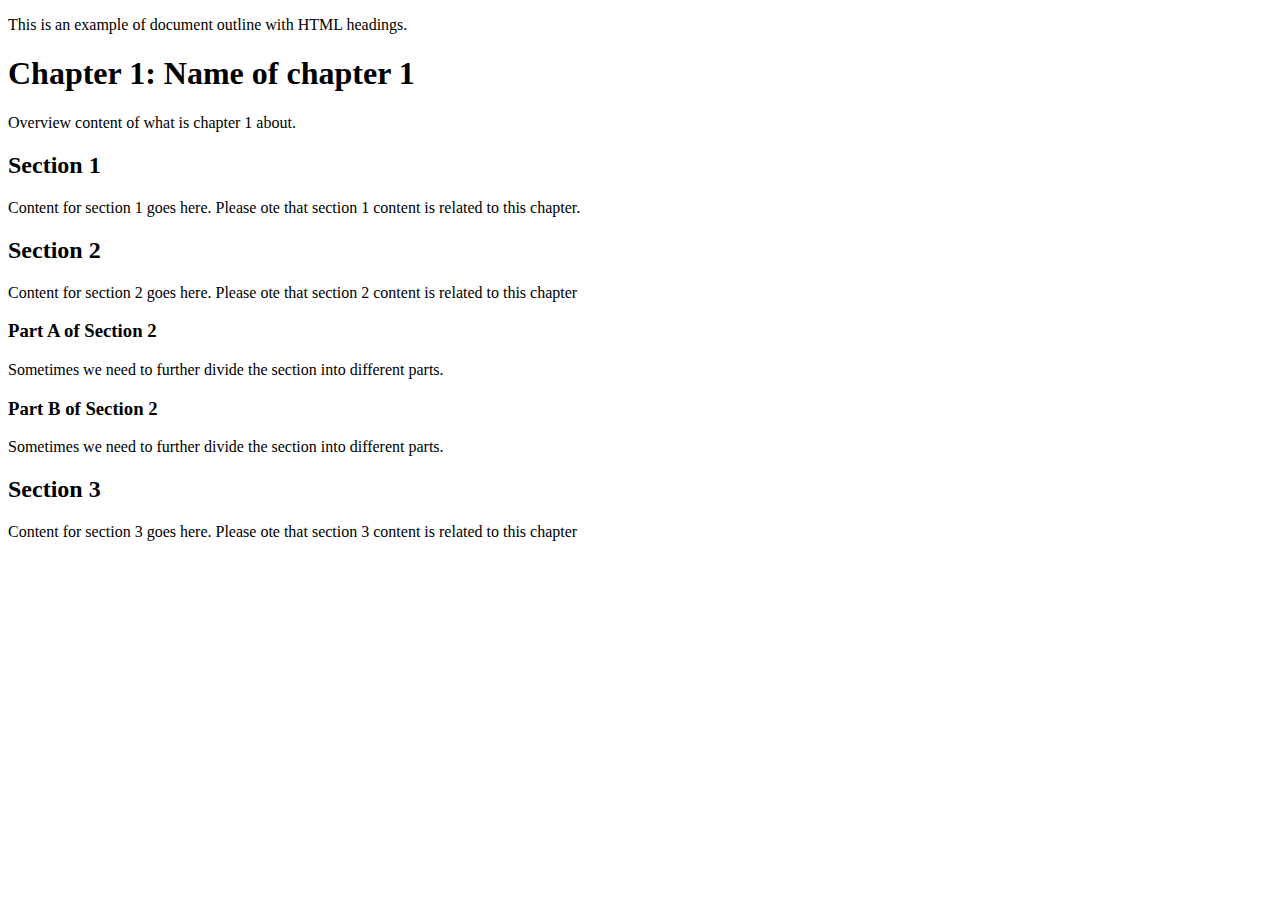
<file: chapter-2-content-strategy/content-outline/index.html>
<!DOCTYPE html>
<html lang='en'>
<head>
  <meta charset='utf-8'>
  <title>Content Outline</title>
</head>
<body>
<p>This is an example of document outline with HTML headings.</p>
<article>
  <h1>Chapter 1: Name of chapter 1</h1>
  <p>Overview content of what is chapter 1 about.</p>

  <h2>Section 1</h2>
  <p>Content for section 1 goes here. Please ote that section 1 content is related to this chapter.</p>

  <h2>Section 2</h2>
  <p>Content for section 2 goes here. Please ote that section 2 content is related to this chapter</p>

  <h3>Part A of Section 2</h3>
  <p>Sometimes we need to further divide the section into different parts.</p>

  <h3>Part B of Section 2</h3>
  <p>Sometimes we need to further divide the section into different parts.</p>

  <h2>Section 3</h2>
  <p>Content for section 3 goes here. Please ote that section 3 content is related to this chapter</p>
</article>
</body>
</html>
</file>
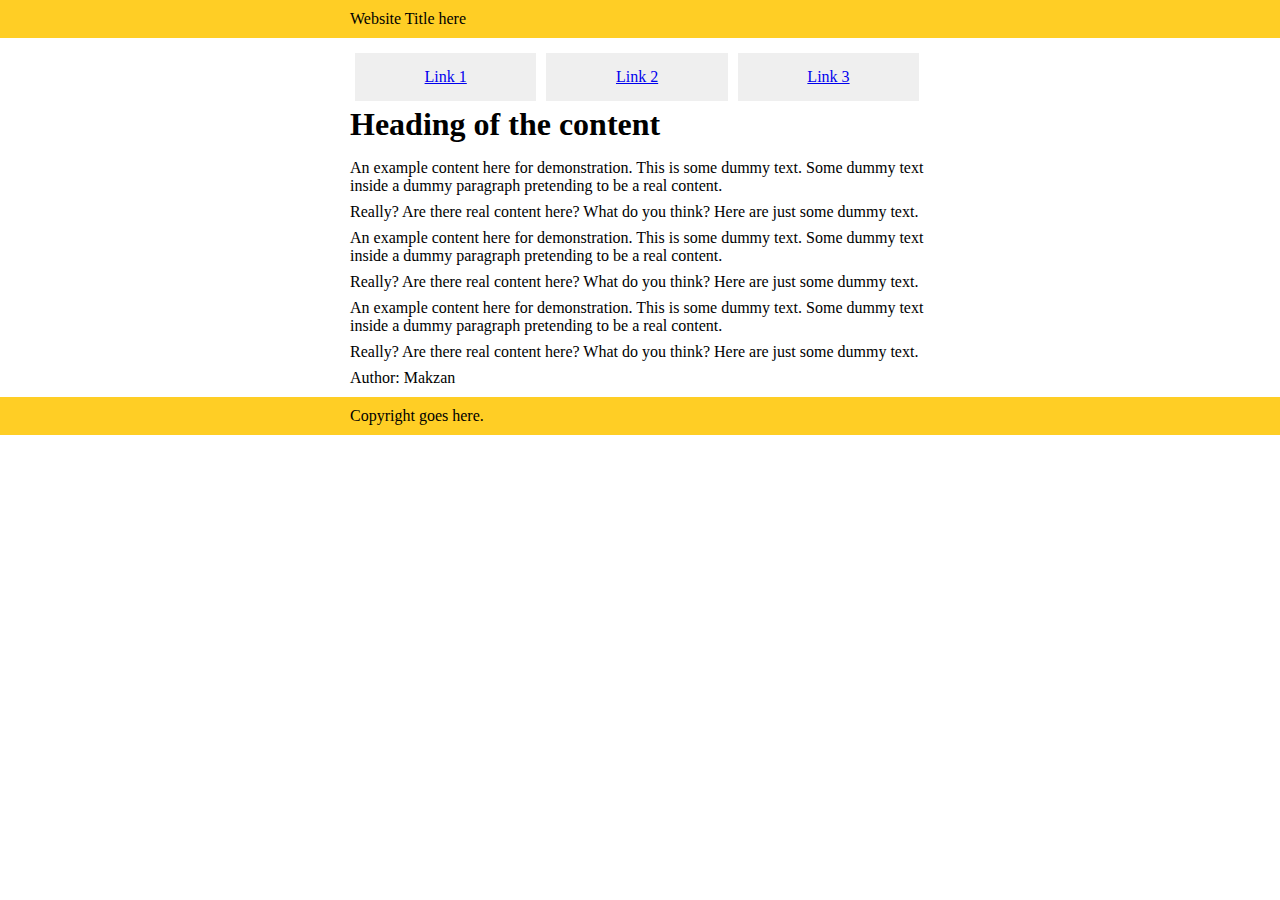
<file: chapter-4-responsive-with-media-query/minimal-mobile-web-styles-with-media-query/index.html>
<!DOCTYPE html>
<html lang='en'>
<head>
  <meta charset='utf-8'>
  <meta name="viewport" content="width=device-width, initial-scale=1">
  <title>Demo of Minimal mobile web</title>
  <style>
    /* normalize */
    body, nav, ul, li, p, h1, h2, h3 {
        padding: 0;
        margin: 0;
    }

    /* core styles */
    * {
        -webkit-box-sizing: border-box;
        box-sizing: border-box;
    }

    body > header,
    body > footer {
        background: #ffce25;
    }

    .row {
        width: 100%;
        max-width: 600px;
        margin: 0 auto;
        padding: 10px;
    }

    /* Navigation */
    nav li {
      width: 33%;
      float: left;
      padding: 5px;
    }

    nav li a {
      background: #efefef;
      display: block;
      padding: 15px 0px;
      text-align: center;
    }

    @media screen and (max-width: 500px) {
      nav li {
        width: 100%;
      }
    }

    /* addition styles */
    ul {
        list-style: none;
    }

    h1, p {
        margin-bottom: .5em;
    }
  </style>
</head>
<body>

<header>
  <div class="row">
    Website Title here
  </div>
</header>

<nav>
  <div class="row">
    <ul>
      <li><a href='#'>Link 1</a></li>
      <li><a href='#'>Link 2</a></li>
      <li><a href='#'>Link 3</a></li>
    </ul>
  </div>
</nav>

<div class="row">
  <article>
    <header>
      <h1>Heading of the content</h1>
    </header>

    <p>An example content here for demonstration. This is some dummy text. Some dummy text inside a dummy paragraph pretending to be a real content.</p>
    <p>Really? Are there real content here? What do you think? Here are just some dummy text.</p>

    <p>An example content here for demonstration. This is some dummy text. Some dummy text inside a dummy paragraph pretending to be a real content.</p>
    <p>Really? Are there real content here? What do you think? Here are just some dummy text.</p>

    <p>An example content here for demonstration. This is some dummy text. Some dummy text inside a dummy paragraph pretending to be a real content.</p>
    <p>Really? Are there real content here? What do you think? Here are just some dummy text.</p>

    <footer>
      Author: Makzan
    </footer>

  </article>
</div>

<footer>
  <div class="row">
    Copyright goes here.
  </div>
</footer>

</body>
</html>
</file>
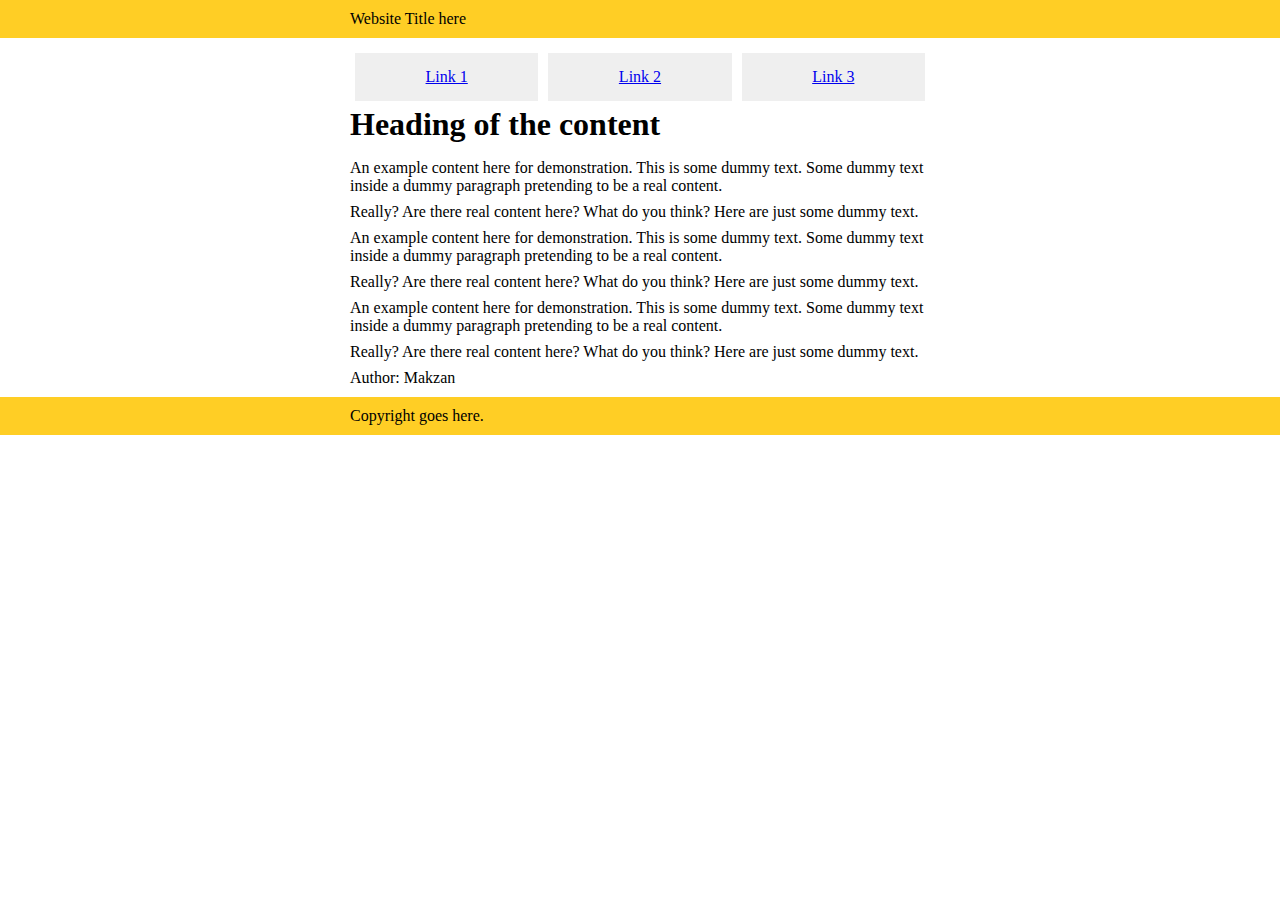
<file: chapter-4-responsive-with-media-query/minimal-mobile-web-styles-with-media-query2/index.html>
<!DOCTYPE html>
<html lang='en'>
<head>
  <meta charset='utf-8'>
  <meta name="viewport" content="width=device-width, initial-scale=1">
  <title>Demo of Minimal mobile web</title>
  <style>
    /* normalize */
    body, nav, ul, li, p, h1, h2, h3 {
        padding: 0;
        margin: 0;
    }

    /* core styles */
    * {
        -webkit-box-sizing: border-box;
        box-sizing: border-box;
    }

    body > header,
    body > footer {
        background: #ffce25;
    }

    .row {
        width: 100%;
        max-width: 600px;
        margin: 0 auto;
        padding: 10px;
    }

    /* Navigation */
    nav li {
      width: 100%;
      padding: 5px;
    }

    nav li a {
      background: #efefef;
      display: block;
      padding: 15px 0px;
      text-align: center;
    }

    @media screen and (min-width: 500px) {
      nav li {
        width: 33.33%;
        float: left;
      }
    }

    /* addition styles */
    ul {
        list-style: none;
    }

    h1, p {
        margin-bottom: .5em;
    }
  </style>
</head>
<body>

<header>
  <div class="row">
    Website Title here
  </div>
</header>

<nav>
  <div class="row">
    <ul>
      <li><a href='#'>Link 1</a></li>
      <li><a href='#'>Link 2</a></li>
      <li><a href='#'>Link 3</a></li>
    </ul>
  </div>
</nav>

<div class="row">
  <article>
    <header>
      <h1>Heading of the content</h1>
    </header>

    <p>An example content here for demonstration. This is some dummy text. Some dummy text inside a dummy paragraph pretending to be a real content.</p>
    <p>Really? Are there real content here? What do you think? Here are just some dummy text.</p>

    <p>An example content here for demonstration. This is some dummy text. Some dummy text inside a dummy paragraph pretending to be a real content.</p>
    <p>Really? Are there real content here? What do you think? Here are just some dummy text.</p>

    <p>An example content here for demonstration. This is some dummy text. Some dummy text inside a dummy paragraph pretending to be a real content.</p>
    <p>Really? Are there real content here? What do you think? Here are just some dummy text.</p>

    <footer>
      Author: Makzan
    </footer>

  </article>
</div>

<footer>
  <div class="row">
    Copyright goes here.
  </div>
</footer>

</body>
</html>
</file>
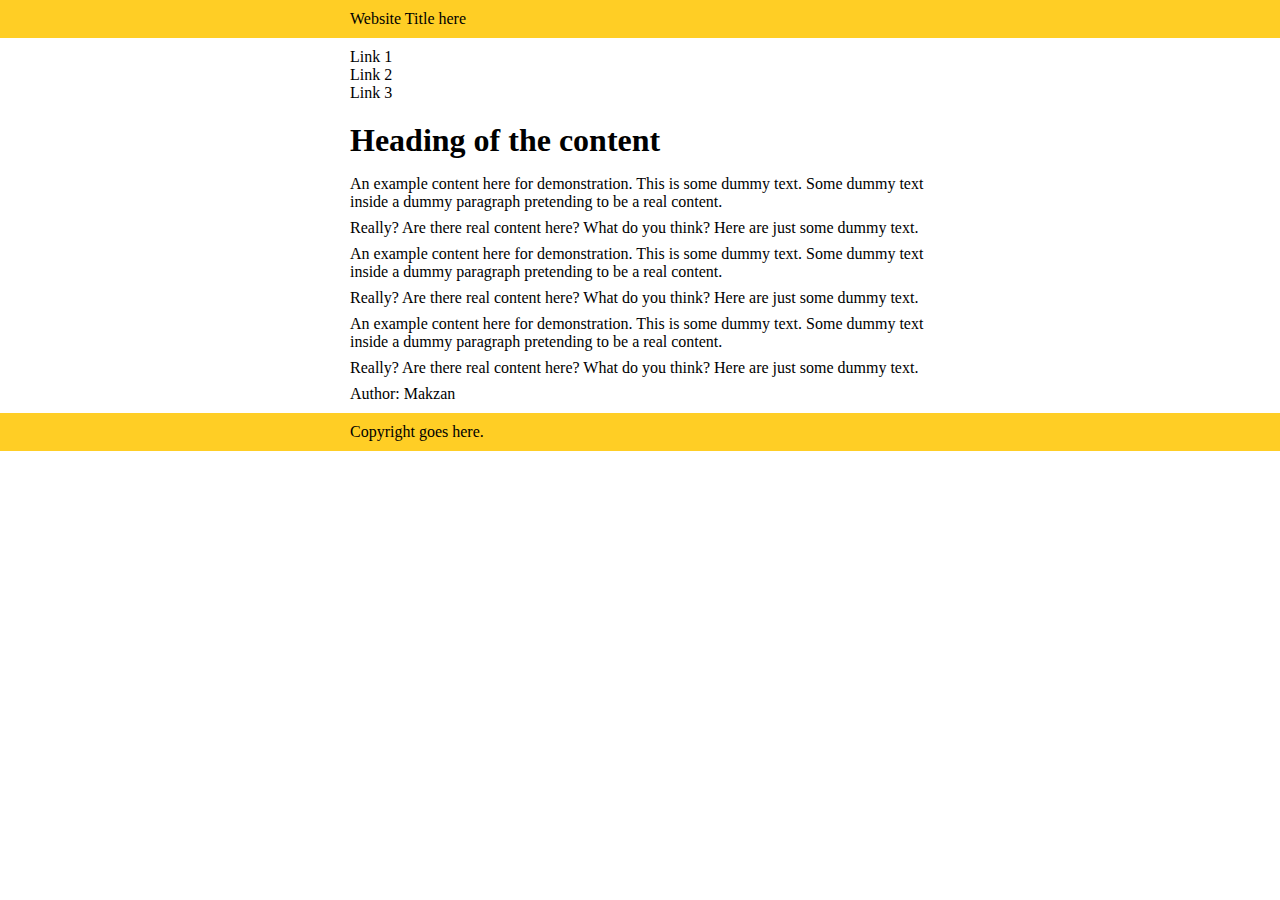
<file: chapter-4-responsive-with-media-query/minimal-mobile-web-styles-with-viewport/index.html>
<!DOCTYPE html>
<html lang='en'>
<head>
  <meta charset='utf-8'>
  <meta name="viewport" content="width=device-width, initial-scale=1">
  <title>Demo of Minimal mobile web</title>
  <style>
    /* normalize */
    body, nav, ul, li, p, h1, h2, h3 {
        padding: 0;
        margin: 0;
    }

    /* core styles */
    * {
        -webkit-box-sizing: border-box;
        box-sizing: border-box;
    }

    body > header,
    body > footer {
        background: #ffce25;
    }

    .row {
        width: 100%;
        max-width: 600px;
        margin: 0 auto;
        padding: 10px;
    }

    /* addition styles */
    ul {
        list-style: none;
    }

    h1, p {
        margin-bottom: .5em;
    }
  </style>
</head>
<body>

<header>
  <div class="row">
    Website Title here
  </div>
</header>

<nav>
  <div class="row">
    <ul>
      <li>Link 1</li>
      <li>Link 2</li>
      <li>Link 3</li>
    </ul>
  </div>
</nav>

<div class="row">
  <article>
    <header>
      <h1>Heading of the content</h1>
    </header>

    <p>An example content here for demonstration. This is some dummy text. Some dummy text inside a dummy paragraph pretending to be a real content.</p>
    <p>Really? Are there real content here? What do you think? Here are just some dummy text.</p>

    <p>An example content here for demonstration. This is some dummy text. Some dummy text inside a dummy paragraph pretending to be a real content.</p>
    <p>Really? Are there real content here? What do you think? Here are just some dummy text.</p>

    <p>An example content here for demonstration. This is some dummy text. Some dummy text inside a dummy paragraph pretending to be a real content.</p>
    <p>Really? Are there real content here? What do you think? Here are just some dummy text.</p>

    <footer>
      Author: Makzan
    </footer>

  </article>
</div>

<footer>
  <div class="row">
    Copyright goes here.
  </div>
</footer>

</body>
</html>
</file>
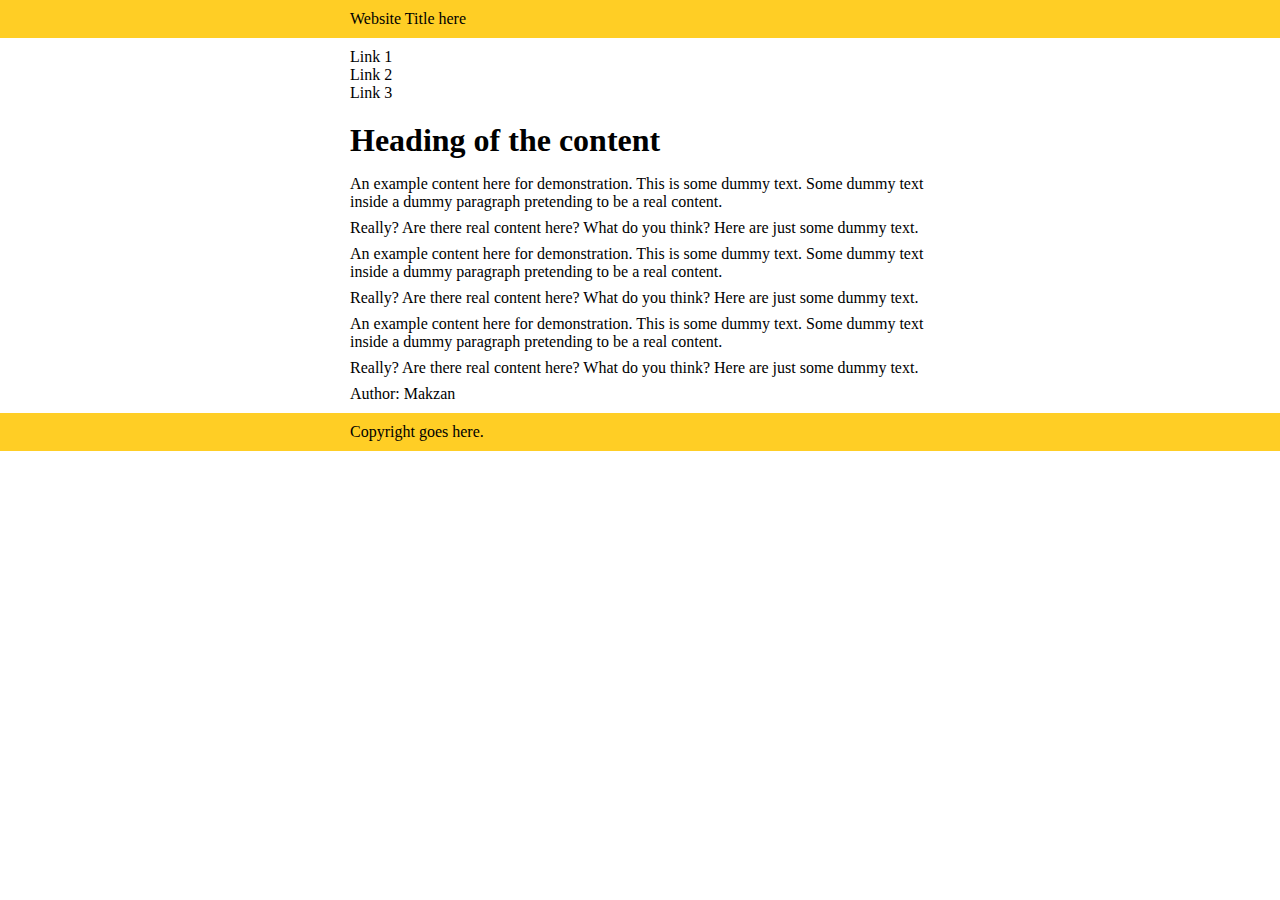
<file: chapter-4-responsive-with-media-query/minimal-mobile-web-styles/index.html>
<!DOCTYPE html>
<html lang='en'>
<head>
  <meta charset='utf-8'>
  <title>Demo of Minimal mobile web</title>
  <style>
    /* normalize */
    body, nav, ul, li, p, h1, h2, h3 {
        padding: 0;
        margin: 0;
    }

    /* core styles */
    * {
        -webkit-box-sizing: border-box;
        box-sizing: border-box;
    }

    body > header,
    body > footer {
        background: #ffce25;
    }

    .row {
        width: 100%;
        max-width: 600px;
        margin: 0 auto;
        padding: 10px;
    }

    /* addition styles */
    ul {
        list-style: none;
    }

    h1, p {
        margin-bottom: .5em;
    }
  </style>
</head>
<body>

<header>
  <div class="row">
    Website Title here
  </div>
</header>

<nav>
  <div class="row">
    <ul>
      <li>Link 1</li>
      <li>Link 2</li>
      <li>Link 3</li>
    </ul>
  </div>
</nav>

<div class="row">
  <article>
    <header>
      <h1>Heading of the content</h1>
    </header>

    <p>An example content here for demonstration. This is some dummy text. Some dummy text inside a dummy paragraph pretending to be a real content.</p>
    <p>Really? Are there real content here? What do you think? Here are just some dummy text.</p>

    <p>An example content here for demonstration. This is some dummy text. Some dummy text inside a dummy paragraph pretending to be a real content.</p>
    <p>Really? Are there real content here? What do you think? Here are just some dummy text.</p>

    <p>An example content here for demonstration. This is some dummy text. Some dummy text inside a dummy paragraph pretending to be a real content.</p>
    <p>Really? Are there real content here? What do you think? Here are just some dummy text.</p>

    <footer>
      Author: Makzan
    </footer>

  </article>
</div>

<footer>
  <div class="row">
    Copyright goes here.
  </div>
</footer>

</body>
</html>
</file>
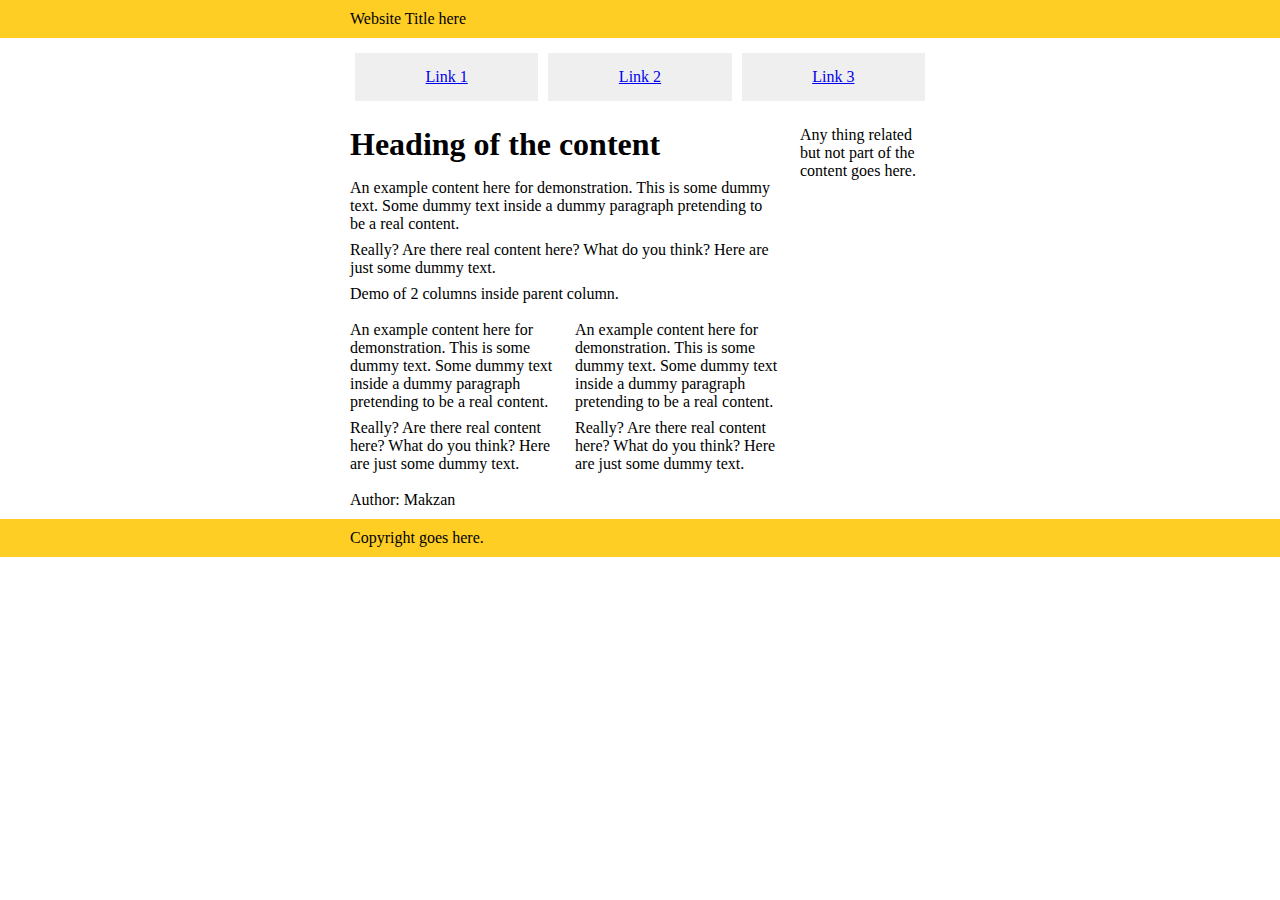
<file: chapter-4-responsive-with-media-query/minimal-mobile-web-with-our-own-grid/index.html>
<!DOCTYPE html>
<html lang='en'>
<head>
  <meta charset='utf-8'>
  <meta name="viewport" content="width=device-width, initial-scale=1">
  <title>Demo of Minimal mobile web</title>
  <style>
    /* normalize */
    body, nav, ul, li, p, h1, h2, h3 {
        padding: 0;
        margin: 0;
    }

    /* core styles */
    * {
        -webkit-box-sizing: border-box;
        box-sizing: border-box;
    }

    img {
      max-width: 100%;
    }

    body > header,
    body > footer {
        background: #ffce25;
    }

    .row {
      width: 100%;
      max-width: 600px;
      margin: 0 auto;
      padding-top: 10px;
      padding-bottom: 10px;
    }

    .row .row {
      width: auto;
      max-width: none;
      margin: 0 -10px;
    }

    .col {
      padding: 0 10px;
      width: 100%;
    }


    /* Navigation */
    nav li {
      width: 100%;
      padding: 5px;
    }

    nav li a {
      background: #efefef;
      display: block;
      padding: 15px 0px;
      text-align: center;
    }

    @media screen and (min-width: 500px) {
      nav li {
        width: 33.33%;
        float: left;
      }

      .row {
        overflow: auto;
      }
      .col {
        float:left;
      }
      .one {
        width: 25%;
      }
      .two {
        width: 50%;
      }
      .three {
        width: 75%;
      }
      .four {
      }
    }

    /* addition styles */
    ul {
        list-style: none;
    }

    h1, p {
        margin-bottom: .5em;
    }
  </style>
</head>
<body>

<header>
  <div class="row">
    <div class="four col">
      Website Title here
    </div>
  </div>
</header>

<nav>
  <div class="row">
    <div class="four col">
      <ul>
        <li><a href='#'>Link 1</a></li>
        <li><a href='#'>Link 2</a></li>
        <li><a href='#'>Link 3</a></li>
      </ul>
    </div>
  </div>
</nav>

<div class="row">
  <div class="three col">
    <article>
      <header>
        <h1>Heading of the content</h1>
      </header>

      <p>An example content here for demonstration. This is some dummy text. Some dummy text inside a dummy paragraph pretending to be a real content.</p>
      <p>Really? Are there real content here? What do you think? Here are just some dummy text.</p>

      <p>Demo of 2 columns inside parent column.</p>
      <div class="row">
        <div class="two col">
          <p>An example content here for demonstration. This is some dummy text. Some dummy text inside a dummy paragraph pretending to be a real content.</p>
          <p>Really? Are there real content here? What do you think? Here are just some dummy text.</p>
        </div>
        <div class="two col">
          <p>An example content here for demonstration. This is some dummy text. Some dummy text inside a dummy paragraph pretending to be a real content.</p>
          <p>Really? Are there real content here? What do you think? Here are just some dummy text.</p>
        </div>
      </div>


      <footer>
        Author: Makzan
      </footer>

    </article>
  </div>
  <div class="one col">
    <aside>
      Any thing related but not part of the content goes here.
    </aside>
  </div>
</div>

<footer>
  <div class="row">
    <div class="four col">
      Copyright goes here.
    </div>
  </div>
</footer>

</body>
</html>
</file>
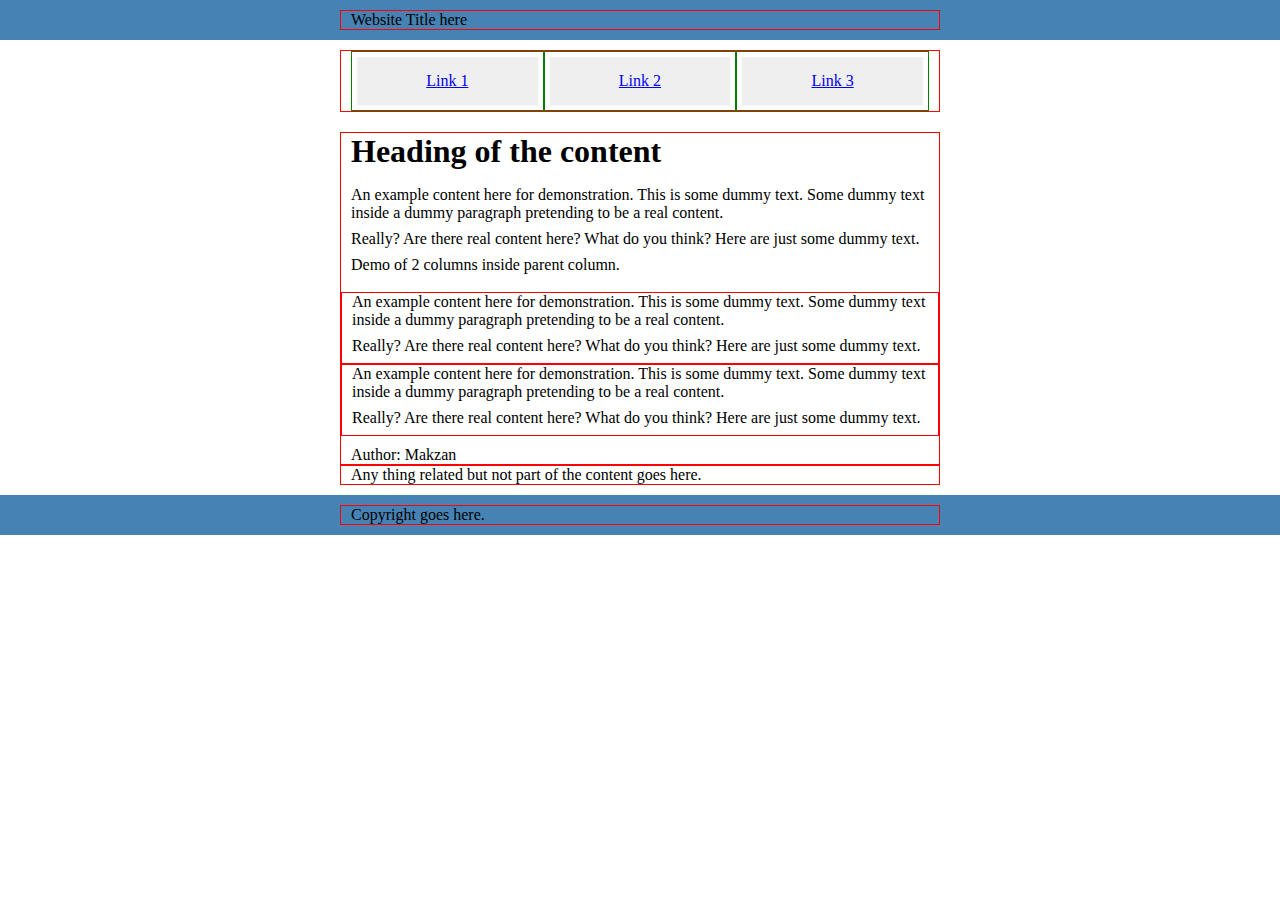
<file: chapter-5-css-preprocessor/minimal-mobile-web-scss-loop/index.html>
<!DOCTYPE html>
<html lang='en'>
<head>
  <meta charset='utf-8'>
  <meta name="viewport" content="width=device-width, initial-scale=1">
  <title>Demo of Minimal mobile web</title>
  <link rel="stylesheet" href="style.css">
</head>
<body>

<header>
  <div class="row">
    <div class="four col">
      Website Title here
    </div>
  </div>
</header>

<nav>
  <div class="row">
    <div class="four col">
      <ul>
        <li><a href='#'>Link 1</a></li>
        <li><a href='#'>Link 2</a></li>
        <li><a href='#'>Link 3</a></li>
      </ul>
    </div>
  </div>
</nav>

<div class="row">
  <div class="three col">
    <article>
      <header>
        <h1>Heading of the content</h1>
      </header>

      <p>An example content here for demonstration. This is some dummy text. Some dummy text inside a dummy paragraph pretending to be a real content.</p>
      <p>Really? Are there real content here? What do you think? Here are just some dummy text.</p>

      <p>Demo of 2 columns inside parent column.</p>
      <div class="row">
        <div class="two col">
          <p>An example content here for demonstration. This is some dummy text. Some dummy text inside a dummy paragraph pretending to be a real content.</p>
          <p>Really? Are there real content here? What do you think? Here are just some dummy text.</p>
        </div>
        <div class="two col">
          <p>An example content here for demonstration. This is some dummy text. Some dummy text inside a dummy paragraph pretending to be a real content.</p>
          <p>Really? Are there real content here? What do you think? Here are just some dummy text.</p>
        </div>
      </div>


      <footer>
        Author: Makzan
      </footer>

    </article>
  </div>
  <div class="one col">
    <aside>
      Any thing related but not part of the content goes here.
    </aside>
  </div>
</div>

<footer>
  <div class="row">
    <div class="four col">
      Copyright goes here.
    </div>
  </div>
</footer>

</body>
</html>
</file>
<file: chapter-5-css-preprocessor/minimal-mobile-web-scss-loop/style.css>
/* normalize */
body, nav, ul, li, p, h1, h2, h3 {
  padding: 0;
  margin: 0; }

/* core styles */
* {
  -webkit-box-sizing: border-box;
  box-sizing: border-box; }

img {
  max-width: 100%; }

body > header,
body > footer {
  background: steelblue; }

.row {
  width: 100%;
  max-width: 600px;
  margin: 0 auto;
  padding-top: 10px;
  padding-bottom: 10px; }
  @media screen and (min-width: 500px) {
    .row {
      overflow: auto; } }
  .row .row {
    width: auto;
    max-width: none;
    margin: 0 -10px; }

.col {
  padding: 0 10px;
  width: 100%;
  border: 1px solid red; }
  @media screen and (min-width: 500px) {
    .col {
      float: left; } }

/* Navigation */
nav li {
  width: 100%;
  padding: 5px;
  border: 1px solid green; }
  @media screen and (min-width: 500px) {
    nav li {
      width: 33.33%;
      float: left; } }
  nav li a {
    background: #efefef;
    display: block;
    padding: 15px 0px;
    text-align: center; }

@media screen and (min-width: 500px) {
  .col-1 {
    width: 8.33333%; }

  .col-2 {
    width: 16.66667%; }

  .col-3 {
    width: 25%; }

  .col-4 {
    width: 33.33333%; }

  .col-5 {
    width: 41.66667%; }

  .col-6 {
    width: 50%; }

  .col-7 {
    width: 58.33333%; }

  .col-8 {
    width: 66.66667%; }

  .col-9 {
    width: 75%; }

  .col-10 {
    width: 83.33333%; }

  .col-11 {
    width: 91.66667%; }

  .col-12 {
    width: 100%; } }
/* addition styles */
ul {
  list-style: none; }

h1, p {
  margin-bottom: .5em; }
</file>
